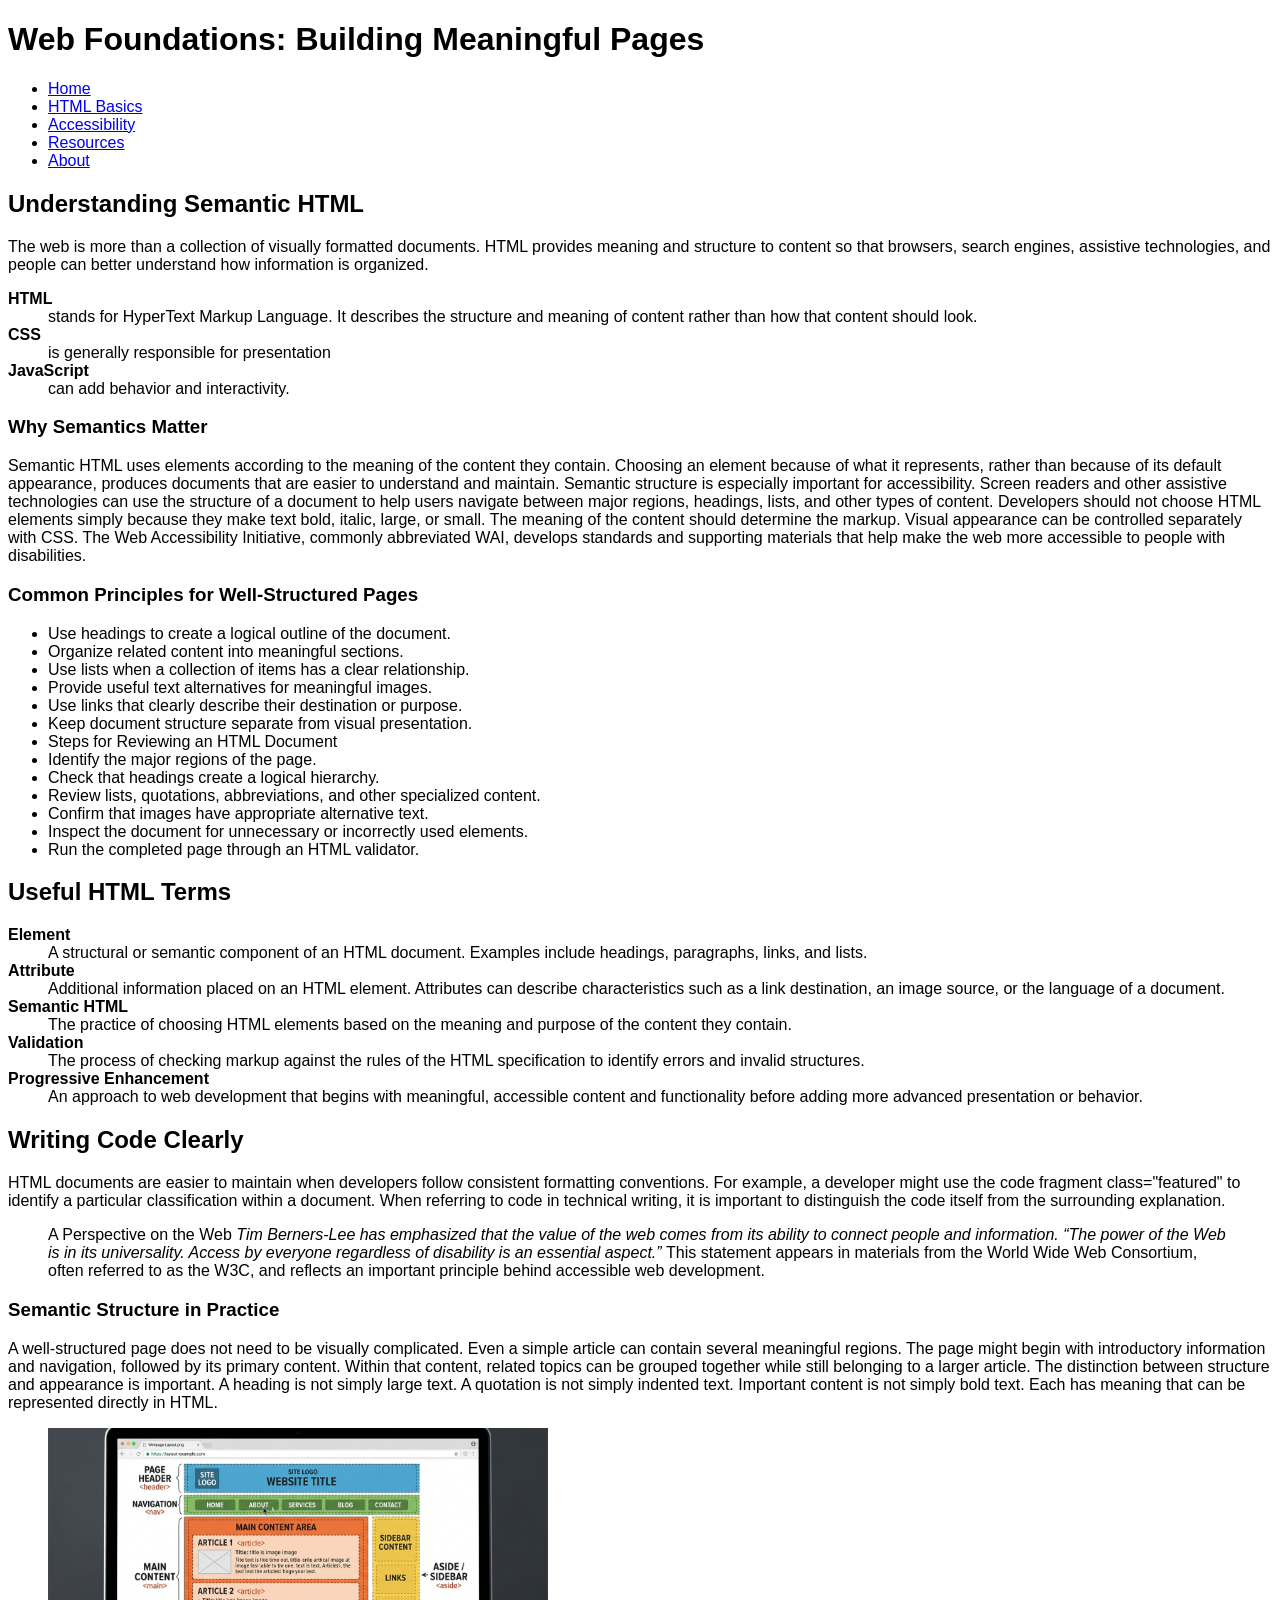
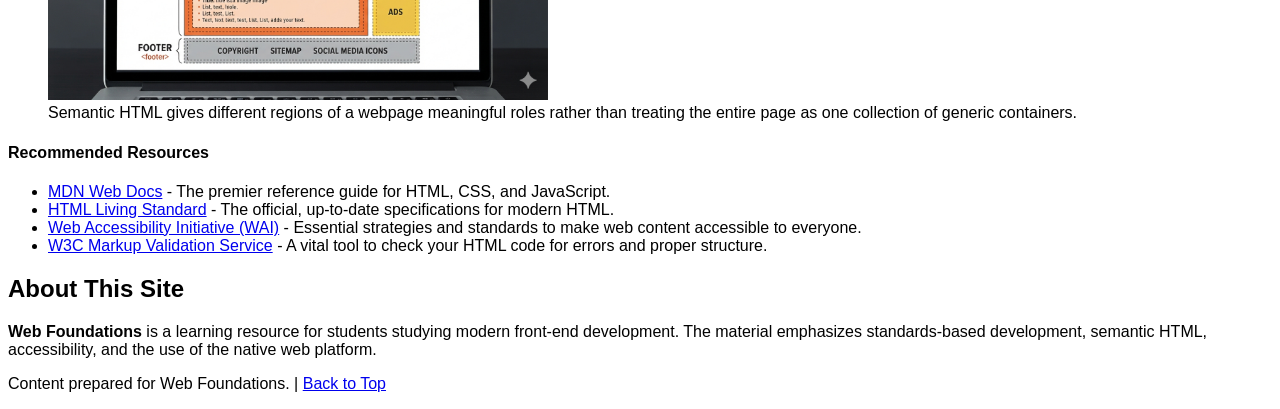
<file: prototype/index.html>
<!DOCTYPE html>
<html lang="en">
<head>
<meta charset="utf-8" >
<meta name="viewport" content="width=device-width, initial-scale=1.0" >
 <meta name="description" content="Descriptive call to action / overview of site purpose" >
 <meta name="author" content="Noel Balbuena" >
<title>Web Foundations: Building Meaningful Pages</title>

<link href=assets/css/syle.css rel="stylesheet" />

 </head>

 <body>

  <header id="top">
 <h1>Web Foundations: Building Meaningful Pages</h1>
 <nav>
    <ul>
        <li><a href="#top">Home</a></li>
        <li><a href="#basics">HTML Basics</a></li>
        <li><a href="#demo">Accessibility</a></li>
        <li><a href="#sources">Resources</a></li>
        <li><a href="#about">About</a></li>
</ul>
</nav>
</header>
<main>
  <article id="basics">
 <h2>Understanding Semantic HTML</h2>
 
 <p>The web is more than a collection of visually formatted documents. HTML provides meaning and structure to content so that browsers, search engines, assistive technologies, and people can better understand how information is organized.</p>
 <dl>
 <dt><strong>HTML</strong></dt> <dd>stands for HyperText Markup Language.  It describes the structure and meaning of content rather than how that content should look.</dd>
 <dt><strong>CSS</strong></dt> <dd>is generally responsible for presentation</dd> 
 <dt><strong>JavaScript</strong></dt>  <dd>can add behavior and interactivity.</dd>
 </dl>
 
 
 <h3>Why Semantics Matter</h3>
 
 <p>Semantic HTML uses elements according to the meaning of the content they contain. Choosing an element because of what it represents, rather than because of its default appearance, produces documents that are easier to understand and maintain.
 
 Semantic structure is especially important for accessibility. Screen readers and other assistive technologies can use the structure of a document to help users navigate between major regions, headings, lists, and other types of content.
 
 Developers should not choose HTML elements simply because they make text bold, italic, large, or small. The meaning of the content should determine the markup. Visual appearance can be controlled separately with CSS.
 
 The Web Accessibility Initiative, commonly abbreviated WAI, develops standards and supporting materials that help make the web more accessible to people with disabilities.
</p>
</article>
<section>
 <h3>Common Principles for Well-Structured Pages</h3>
 <ul>
    <li>Use headings to create a logical outline of the document.</li>
    <li>Organize related content into meaningful sections.</li>
    <li>Use lists when a collection of items has a clear relationship.</li>
    <li>Provide useful text alternatives for meaningful images.</li>
    <li>Use links that clearly describe their destination or purpose.</li>
    <li>Keep document structure separate from visual presentation.</li>
    <li>Steps for Reviewing an HTML Document</li>
    <li>Identify the major regions of the page.</li>
    <li>Check that headings create a logical hierarchy.</li>
    <li>Review lists, quotations, abbreviations, and other specialized content.</li>
    <li>Confirm that images have appropriate alternative text.</li>
    <li>Inspect the document for unnecessary or incorrectly used elements.</li>
    <li>Run the completed page through an HTML validator.</li>
  </ul>
  </section>
  <section>
  <h2>Useful HTML Terms</h2>
  <dl>
  <dt><strong>Element</strong></dt>
  <dd>A structural or semantic component of an HTML document. Examples include headings, paragraphs, links, and lists.
  </dd>
  <dt><strong>Attribute</strong></dt>
  <dd>Additional information placed on an HTML element. Attributes can describe characteristics such as a link destination, an image source, or the language of a document.
   </dd>
    <dt><strong>Semantic HTML</strong></dt>
 
  <dd>The practice of choosing HTML elements based on the meaning and purpose of the content they contain.
  </dd>
   <dt><strong>Validation</strong></dt>
 
  <dd>The process of checking markup against the rules of the HTML specification to identify errors and invalid structures.
  </dd>
   <dt><strong>Progressive Enhancement</strong></dt>
 
  <dd>An approach to web development that begins with meaningful, accessible content and functionality before adding more advanced presentation or behavior.
 </dd>
    </dl>
    </section>
    <section>
  <h2>Writing Code Clearly</h2>
 
  <p>HTML documents are easier to maintain when developers follow consistent formatting conventions. For example, a developer might use the code fragment class="featured" to identify a particular classification within a document.
 
 When referring to code in technical writing, it is important to distinguish the code itself from the surrounding explanation.
 </p>
  <blockquote>
A Perspective on the Web
<cite>Tim Berners-Lee has emphasized that the value of the web comes from its ability to connect people and information.
“The power of the Web is in its universality. Access by everyone regardless of disability is an essential aspect.”
</cite>
This statement appears in materials from the World Wide Web Consortium, often referred to as the W3C, and reflects an important principle behind accessible web development.
 </blockquote>
 </section>

 <section>
 <h3>Semantic Structure in Practice</h3>
 
 <p>A well-structured page does not need to be visually complicated. Even a simple article can contain several meaningful regions. The page might begin with introductory information and navigation, followed by its primary content. Within that content, related topics can be grouped together while still belonging to a larger article.
 
The distinction between structure and appearance is important. A heading is not simply large text. A quotation is not simply indented text. Important content is not simply bold text. Each has meaning that can be represented directly in HTML.
 </p>
 
 <figure>
<img src="assets/img/picture.jpg" alt="screen with webpage diagram" width="500">
<figcaption>Semantic HTML gives different regions of a webpage meaningful roles rather than treating the entire page as one collection of generic containers.
 </figcaption>
 </figure>
</section>

 <section id="sources">
    <h4>Recommended Resources</h4>
    <ul>
    <li><a href="https://developer.mozilla.org/en-US/" target="_blank" rel="noopener">MDN Web Docs</a> 
      - The premier reference guide for HTML, CSS, and JavaScript.
      </li>
      <li>
      <a href="https://html.spec.whatwg.org/" target="_blank" rel="noopener">HTML Living Standard</a> 
      - The official, up-to-date specifications for modern HTML.
       <li>
      <a href="https://www.w3.org/WAI/" target="_blank" rel="noopener">Web Accessibility Initiative (WAI)</a> 
      - Essential strategies and standards to make web content accessible to everyone.
    </li>
    <li>
      <a href="https://validator.w3.org/" target="_blank" rel="noopener">W3C Markup Validation Service</a> 
      - A vital tool to check your HTML code for errors and proper structure.
    </li>
 </ul>
 </section>
 </main>
 <footer id="about">
  <h2>About This Site</h2>
   <p>
    <strong>Web Foundations</strong> is a learning resource for students studying modern front-end development. 
    The material emphasizes standards-based development, semantic HTML, accessibility, and the use of the native web platform.
  </p>


  <p id="footer">Content prepared for Web Foundations. | <a href="#top">Back to Top</a></p>
</footer>
 </body>
</html>
</file>
